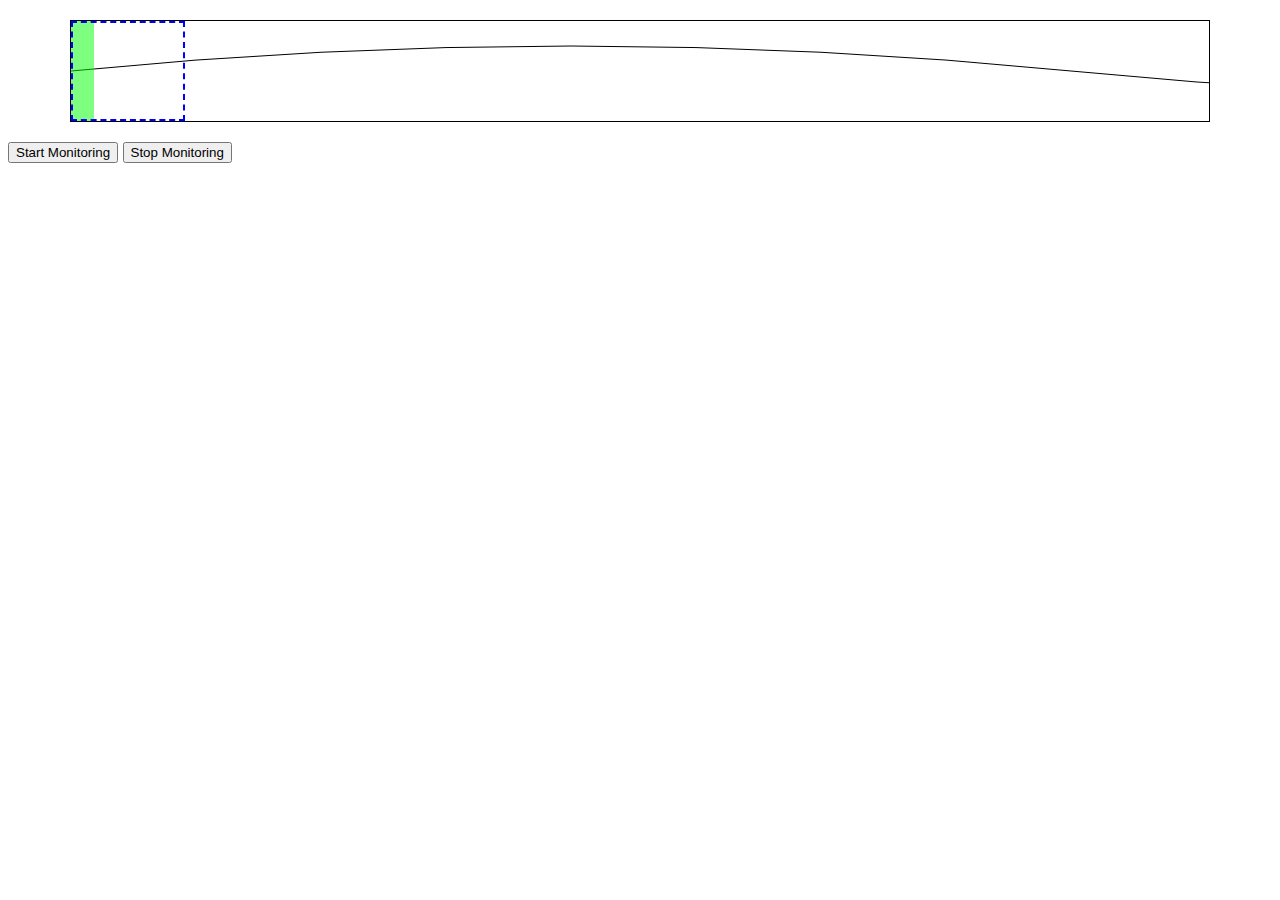
<file: index.html>
<!DOCTYPE html>
<html lang="en">
<head>
    <meta charset="UTF-8">
    <meta name="viewport" content="width=device-width, initial-scale=1.0">
    <link rel="stylesheet" href="styles.css">
    <title>EEG Sonification</title>
</head>
<body>

<div id="eegDisplay">
    <!-- Mock EEG Waveform using SVG -->
    <svg id="eegWave" width="100%" height="100%" xmlns="http://www.w3.org/2000/svg">
        <!-- Slow start and gradually increasing frequency towards the end -->
        <path id="sineWave" d="M 0,50 Q 500,0 1000,50 Q 1500,100 2000,50 Q 2250,0 2500,50 Q 2625,0 2750,50 Q 2812,0 2875,50 T 3000 50 T 3050 50" stroke="black" fill="transparent"/>
    </svg>
    <div id="refreshBar"></div>
    <div id="roiBox"></div>
</div>

<div>
    <button id="startMonitoring">Start Monitoring</button>
    <button id="stopMonitoring">Stop Monitoring</button>
</div>

<script src="scripts.js"></script>

</body>
</html>
</file>
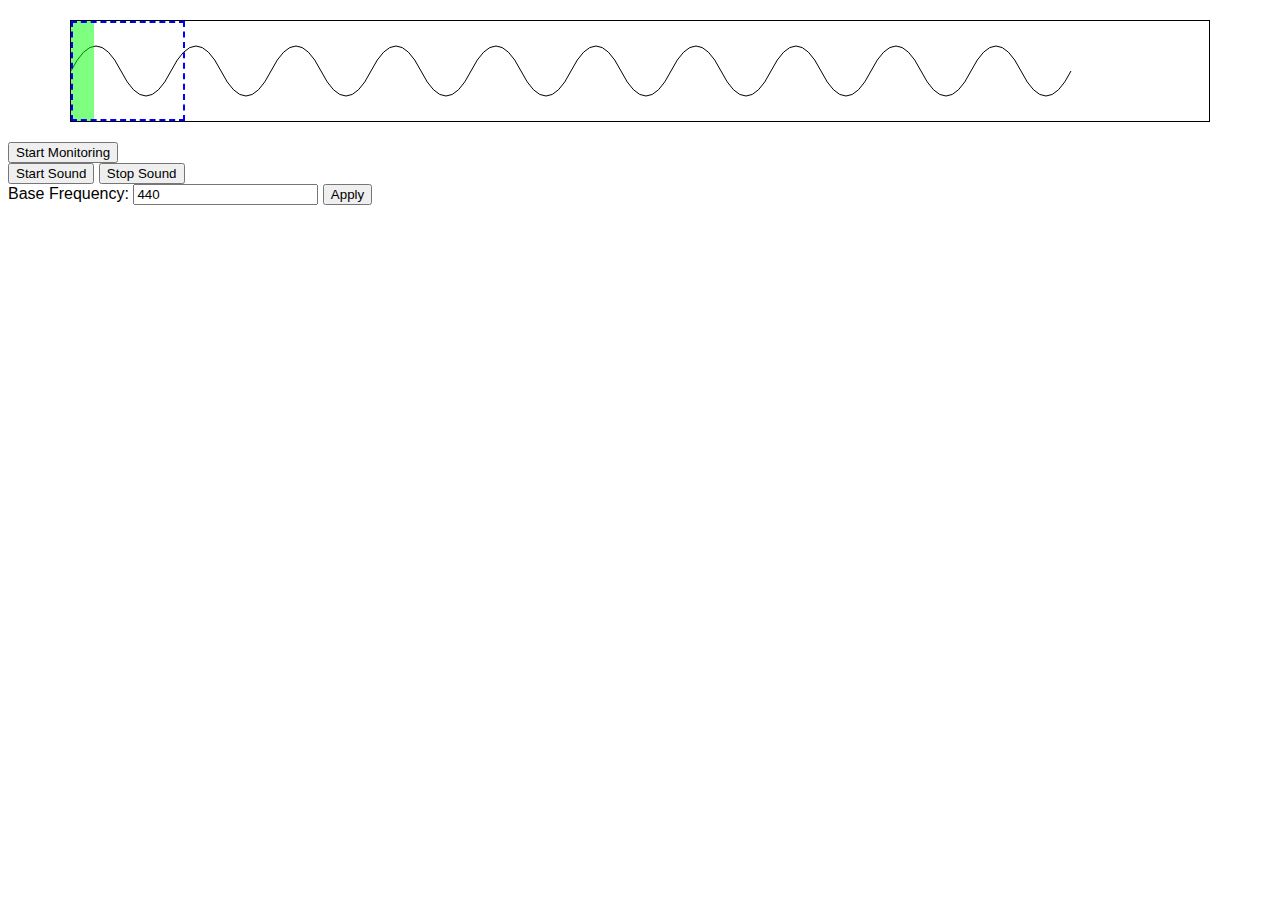
<file: index.html.html>
<!DOCTYPE html>
<html lang="en">
<head>
    <meta charset="UTF-8">
    <meta name="viewport" content="width=device-width, initial-scale=1.0">
    <link rel="stylesheet" href="styles.css">
    <title>EEG Sonification</title>
</head>
<body>

<div id="eegDisplay">
    <!-- Mock EEG Waveform using SVG -->
    <svg id="eegWave" width="100%" height="100%" xmlns="http://www.w3.org/2000/svg">
        <!-- 9 Hz for 5 seconds then 3 Hz for 5 seconds (spike-wave) -->
        <path id="sineWave" d="M 0,50 Q 25,0 50,50 T 100 50 T 150 50 T 200 50 T 250 50 T 300 50 T 350 50 T 400 50 T 450 50 T 500 50 T 550 50 T 600 50 T 650 50 T 700 50 T 750 50 T 800 50 T 850 50 T 900 50 T 950 50 T 1000 50" stroke="black" fill="transparent"/>
    </svg>
    <div id="eegBar"></div>
    <div id="refreshBar"></div>
    <div id="roiBox"></div>
</div>

<div>
    <button id="startMonitoring">Start Monitoring</button>
</div>
<!-- ... your previous HTML content ... -->

<div>
    <button id="startSound">Start Sound</button>
    <button id="stopSound">Stop Sound</button>
</div>

<!-- ... your previous HTML content ... -->

<div>
    <label for="baseFrequency">Base Frequency:</label>
    <input type="number" id="baseFrequency" value="440">
    <button id="applySettings">Apply</button>
</div>

<script src="scripts.js"></script>

</body>
</html>
</file>
<file: styles.css>
body {
    font-family: Arial, sans-serif;
}

#eegDisplay {
    position: relative;
    width: 90%; 
    height: 100px;
    border: 1px solid black;
    overflow: hidden;
    margin: 20px auto;
}

#refreshBar {
    position: absolute;
    top: 0;
    bottom: 0;
    width: 2%;
    background-color: rgba(0, 255, 0, 0.5); 
}

#roiBox {
    position: absolute;
    top: 0;
    bottom: 0;
    width: 10%;
    border: 2px dashed blue;
    box-sizing: border-box;
}
</file>
